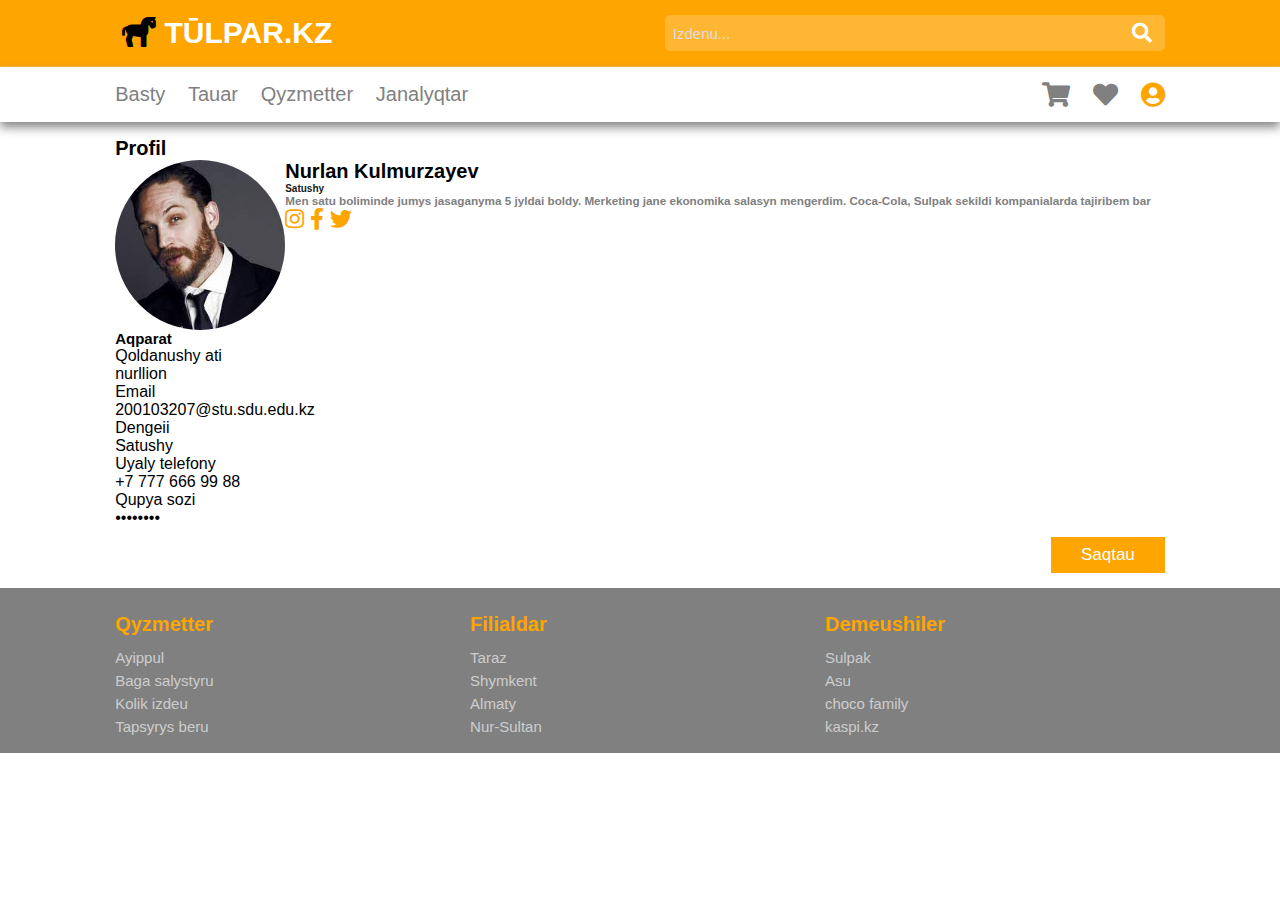
<file: profile.html>
<!DOCTYPE html>
<html lang="en">
<head>
    <meta charset="UTF-8">
    <meta name="viewport" content="width=device-width, initial-scale=1.0">
    <title>TŪLPAR.KZ</title>
    <link rel="shortcut icon" href="https://cdn0.iconfinder.com/data/icons/font-awesome-solid-vol-2/576/horse-512.png">

    <link rel="stylesheet" href="https://unpkg.com/swiper/swiper-bundle.min.css" />

    <link rel="stylesheet" href="https://cdnjs.cloudflare.com/ajax/libs/font-awesome/5.15.3/css/all.min.css">
    <link href="https://cdn.jsdelivr.net/npm/bootstrap@5.1.3/dist/css/bootstrap.min.css" rel="stylesheet" integrity="sha384-1BmE4kWBq78iYhFldvKuhfTAU6auU8tT94WrHftjDbrCEXSU1oBoqyl2QvZ6jIW3" crossorigin="anonymous">
    <link rel="stylesheet" href="style.css">

</head>
<body>
    

<header>

    <div class="header-1">

        <a href="index.html" class="logo"> <i class="fas fa-horse"></i> TŪLPAR.KZ </a>

        <form action="" class="search-bar-container">
            <input type="search" id="search-bar" placeholder="Izdenu...">
            <label for="search-bar" class="fas fa-search"></label>
        </form>

    </div>

    <div class="header-2">

        <div id="menu-bar" class="fas fa-bars"></div>

        <nav class="navbar">
            <a href="index.html">Basty</a>
            <a href="tauar.html">Tauar</a>
            <a href="service.html">Qyzmetter</a>
            <a href="news.html">Janalyqtar</a>
        </nav>

      <div class="icons">
            <a href="cart.html" class="fas fa-shopping-cart"></a>
            <a href="saved.html" class="fas fa-heart"></a>
            <a href="profile.html" class="fas fa-user-circle active"></a>
        </div>
    </div>

</header>


<section class="profile">
    <h1 class="mb-4 mt-3">Profil</h1>
    <div class="ms-3 profile-top mb-5">
        <div class="profile-avatar me-5">
            <img src="images/nurlan.jpg">
        </div>
        <div class="profile-name mt-3">
            <h1>Nurlan Kulmurzayev</h1>
            <h4 class="profile-name-bold mb-4">Satushy</h4>
            <h3 style="color: gray;" class="mb-3">Men satu boliminde jumys jasaganyma 5 jyldai boldy. Merketing jane ekonomika salasyn mengerdim. Coca-Cola, Sulpak sekildi kompanialarda tajiribem bar
             </h3>
            <div style="font-size: 22px; color: orange;">
                <span class="fab fa-instagram me-3"></span>
                <span class="fab fa-facebook-f me-3"></span>
                <span class="fab fa-twitter"></span>
            </div>
        </div>
    </div>
    <hr class="mb-5">
    <h2 class="mb-4">Aqparat</h2>
    <div class="row g-3 align-items-center mb-3">
      <div class="col-6">
        <label for="inputPassword6" class="col-form-label profile-text">Qoldanushy ati</label>
      </div>
      <div class="col-6 ">
        <input type="text" class="form-control profile-text" value="nurllion">
      </div>
    </div>
    <div class="row g-3 align-items-center mb-3">
      <div class="col-6">
        <label for="inputPassword6" class="col-form-label profile-text">Email</label>
      </div>
      <div class="col-6 ">
        <input type="text" class="form-control profile-text" value="200103207@stu.sdu.edu.kz">
      </div>
    </div>
    <div class="row g-3 align-items-center mb-3">
      <div class="col-6">
        <label for="inputPassword6" class="col-form-label profile-text">Dengeii</label>
      </div>
      <div class="col-6 ">
        <input type="text" class="form-control profile-text" value="Satushy">
      </div>
    </div>
    <div class="row g-3 align-items-center mb-3">
      <div class="col-6">
        <label for="inputPassword6" class="col-form-label profile-text">Uyaly telefony</label>
      </div>
      <div class="col-6 ">
        <input type="text" class="form-control profile-text" value="+7 777 666 99 88">
      </div>
    </div>
    <div class="row g-3 align-items-center mb-3">
      <div class="col-6">
        <label for="inputPassword6" class="col-form-label profile-text">Qupya sozi</label>
      </div>
      <div class="col-6 ">
        <input type="password" class="form-control profile-text" value="asgasgas">
      </div>
    </div>
    <div style="text-align:right">
        <button type="button" class="btn btn-outline-primary">Saqtau</button>
    </div>
</section>


<section class="footer">

    <div class="box-container">

        <div class="box">
            <h3>Qyzmetter</h3>
            <a href="#">Ayippul</a>
            <a href="#">Baga salystyru</a>
            <a href="#">Kolik izdeu</a>
            <a href="#">Tapsyrys beru</a>
        </div>
        <div class="box">
            <h3>Filialdar</h3>
            <a href="#">Taraz</a>
            <a href="#">Shymkent</a>
            <a href="#">Almaty</a>
            <a href="#">Nur-Sultan</a>
        </div>
        <div class="box">
            <h3>Demeushiler</h3>
            <a href="#">Sulpak</a>
            <a href="#">Asu</a>
            <a href="#">choco family</a>
            <a href="#">kaspi.kz</a>
        </div>

    </div>

</section>


<a href="#home" class="scroll-top fas fa-angle-up"></a>



<script src="https://unpkg.com/swiper/swiper-bundle.min.js"></script>

<script src="js/script.js"></script>

</body>
</html>
</file>
<file: style.css>
*{
  font-family: 'Roboto', sans-serif;
  margin:0; padding:0;
  box-sizing: border-box;
  outline: none; border:none;
  text-decoration: none !important;
  transition: all .2s linear;
}

html{
  font-size: 62.5%;
  overflow-x: hidden;
  scroll-behavior: smooth;
  scroll-padding-top: 7rem;
}

section{
  padding:1.5rem 9%;
}

.heading{
  font-size: 3rem;
  color:#444;
  padding-left: 1rem;
  border-left: .4rem solid orange;
  margin-top: 1rem;
  margin-bottom: 3rem;
}

.btn{
  display: inline-block;
  margin-top: 1rem;
  padding:.8rem 3rem;
  background:orange;
  color:white;
  font-size: 1.7rem;
  cursor: pointer;
}

.btn:hover{
  background:grey;
}

.header-1,
.header-2{
  display: flex;
  align-items: center;
  justify-content: space-between;
  padding:1.5rem 9%;
  background:orange;

}

.header-1{
  border-bottom: .1rem solid rgba(255,255,255,.2);
}

.header-2{
  background:white;
  box-shadow: 0 .5rem 1rem grey;
  position: relative;
  z-index: 10000;
}

.header-1 span{
  font-weight: lighter;
  color:white;
  font-size: 1.7rem;
}

.header-1 a{
  padding:0 .7rem;
  color:white;
  font-size: 2rem;
}

.header-1 a:hover{
  color:yellow;
}

.header-1 .logo{
  font-weight: bolder;
  font-size: 3rem;
  color:white;
}

.header-1 .logo i{
  color:black;
}

.header-1 .search-bar-container{
  display: flex;
  align-items: center;
  width: 50rem;
  padding:0.8rem;
  background:rgba(255,255,255,.2);
  border-radius: .5rem;
}

.header-1 .search-bar-container #search-bar{
  width: 100%;
  background:none;
  text-transform: none;
  color:white;
  font-size: 1.5rem;
}

.header-1 .search-bar-container #search-bar::placeholder{
  text-transform: capitalize;
  color:#ddd;
}

.header-1 .search-bar-container label{
  color:white;
  cursor: pointer;
  font-size: 2rem;
  padding:0 .5rem;
}

.header-1 .search-bar-container label:hover{
  color:yellow;
}

.header-2 .navbar a{
  color:grey;
  font-size: 2rem;
  margin-right: 2rem;
}

.header-2 .icons a{
  color:grey;
  font-size: 2.5rem;
  margin-left: 2rem;
}

.header-2 a:hover, .header-2 a.active{
  color: orange;
}

#menu-bar{
  font-size: 3rem;
  color:grey;
  border:.1rem solid grey;
  border-radius: .5rem;
  padding:.5rem 1.5rem;
  cursor: pointer;
  display: none;
}

.header-2.active{
  position: fixed;
  top:0; left: 0; right: 0;
}

.home{
  padding-top: 0;
}

.home .home-slider{
  box-shadow: 0 .5rem 1rem rgba(0,0,0,.1);
  border:.1rem solid rgba(0,0,0,.3);
  border-top: 0;
}

.home .home-slider .box{
  background-size: cover !important;
  background-position: center !important;
  min-height: 55rem;
  position: relative;
}

.home .home-slider .box .content{
  position: absolute;
  top:50%; left: 5%;
  transform: translateY(-50%);
  max-width: 50rem;
}

.home .home-slider .box .content span{
  font-size: 3rem;
  color:white;
}

.home .home-slider .box .content h3{
  font-size: 6rem;
  color:white;
  padding:.5rem 0;
}

.banner-container{
  display: flex;
  flex-wrap: wrap;
  gap:1.5rem;
}

.banner-container .banner{
  flex:1 1 40rem;
  height:25rem;
  border:.1rem solid grey;
  box-shadow: 0 .5rem 1rem grey;
  overflow: hidden;
  position: relative;
}

.banner-container .banner .content{
  position: absolute;
  top:50%; left: 4%;
  transform: translateY(-50%);
}

.banner-container .banner img{
  height: 100%;
  width:100%;
  object-fit: cover;
}

.banner-container .banner .content span{
  color:grey;
  font-size:1.7rem;
}

.banner-container .banner .content h3{
  color:#333;
  font-size:3rem;
}

.banner-container .banner:hover img{
  transform: scale(1.2);
}

.category .box-container{
  display: flex;
  flex-wrap: wrap;
  gap:1.5rem;
}

.category .box-container .box{
  position: relative;
  flex:1 1 23rem;
  height: 35rem;
  overflow: hidden;
  border:.1rem solid rgba(0,0,0,.3);
  box-shadow: 0 .5rem 1rem rgba(0,0,0,.1);
}

.category .box-container .box img{
  height: 100%;
  width:100%;
  object-fit: cover;
}

.category .box-container .box .content{
  position: absolute;
  bottom: -5.5rem;
  background: #fff;
  border-top:.1rem solid rgba(0,0,0,.3);
  text-align: center;
  padding:.5rem 0;
  width:100%;
}

.category .box-container .box:hover .content{
  bottom:0;
}

.category .box-container .box .content h3{
  color:#333;
  font-size: 2.5rem;
  padding:.5rem 0;
}

.category .box-container .box .content .btn{
  margin-bottom: 1.3rem;
}

.product .box-container{
  display: flex;
  flex-wrap: wrap;
  gap:2rem;
}

.product .box-container .box{
  flex:1 1 30rem;
  border:.1rem solid rgba(0,0,0,.3);
  box-shadow: 0 .5rem 1rem rgba(0,0,0,.1);
  text-align: center;
  position: relative;
  overflow: hidden;
}

.product .box-container .box img{
  height: 30rem;
  width:100%;
  border-bottom:.1rem solid rgba(0,0,0,.3);
  object-fit: cover;
}

.product .box-container .box .discount{
  position: absolute;
  top:1rem; left:1rem;
  color: #fff;
  font-size: 2rem;
  padding:.5rem 1rem;
}

.product .box-container .box .icons{
  position: absolute;
  top:1rem; right:-8rem;
  display: flex;
  flex-flow: column;
  background:#fff;
  border-radius: 5rem;
  padding:.5rem;
  box-shadow: 0 .5rem 1rem rgba(0,0,0,.1);
}

.product .box-container .box:hover .icons, .product .box-container .box .icons.active{
  right:1rem;
}

#no-item {
  display: none;
  min-height: 250px;
  align-items: center;
  justify-content: center;
  margin: 0 auto;
}
#no-item h2{
  text-align: center;
  opacity: 0.8;
}

.product .box-container .box .icons a{
  height: 4rem;
  width:4rem;
  line-height: 4rem;
  font-size: 1.5rem;
  color:#333;
  border-radius: 5rem;
  margin:.1rem;
  cursor: pointer;
}

.product .box-container .box .icons a:hover, .product .box-container .box .icons.active a{
  color:#fff;
  background:orange;
}

.product .box-container .box h3{
  color:#333;
  font-size: 2.5rem;
  padding:1rem 0;
}

.product .box-container .box .stars i{
  color:grey;
  font-size: 2rem;
}

.product .box-container .box .color{
  padding:1rem 0;
}

.product .box-container .box .color span{
  font-size: 2rem;
}

.product .box-container .box .color input{
  font-size: 2rem;
  padding:.5rem;
  text-align: center;
  background:rgba(0,0,0,.1);
}

.product .box-container .box .price{
  font-weight: bolder;
  color:orange;
  font-size: 2rem;
}

.product .box-container .box .price span{
  text-decoration: line-through;
  color:#999;
  font-size: 1.5rem;
}

.product .box-container .box .btn{
  display: block;
  margin:2rem;
}

.saved-container .box{
  flex:1 1 30rem !important;
  max-width: 330px;
}

.my-alert{
  opacity: 0;
  width: 300px;
  position: fixed;
  right: -300px;
  bottom: 0;
  font-size: 14px;
  transition: all 0.3s ease-in 0s;
}
.my-alert.active{
  opacity: 1;
  right: 0px;
}

.icons-container{
  display: flex;
  flex-wrap: wrap;
  gap:2rem;
}

.icons-container .icon{
  padding:2rem 0;
  display: flex;
  align-items: center;
  flex:1 1 25rem;
}

.icons-container .icon .content{
  padding-left: 2rem;
}

.icons-container .icon .content h3{
 font-size: 2rem;
}

.icons-container .icon .content p{
  font-size: 1.5rem;
  color:#666;
}

.deal .row{
  display: block;
  flex-wrap: wrap;
  gap:1.5rem;
  align-items: center;
}

.deal .row .image{
  flex:1 1 40rem;
  margin-top: 30px;
}

.deal .row .image img{
  width:100%;
}

.deal .row .content{
  flex:1 1 40rem;
}

.deal .row .content .title{
  font-size: 3.5rem;
  color:#333;
}

.deal .row .content p{
  font-size: 1.5rem;
  color:#666;
  padding:1rem 0;
}

.deal .row .content .count-down{
  display: flex;
  padding:1rem 0;
  gap:1.5rem;
}

.deal .row .content .count-down .box{
  width:9rem;
  text-align: center;
  border:.1rem solid grey;
  border-radius: 30px;
}

.deal .row .content .count-down .box h3{
  font-size: 5rem;
  color:#333;
}

.deal .row .content .count-down .box span{
  font-size: 1.7rem;
  color:black;
  display: block;
  background:transparent;
  padding:.5rem;
}

.contact .row{
  display: flex;
  flex-wrap: wrap;
  border:.1rem solid grey;
}

.contact .row .map{
  width:100%;
}

.contact .row form{
  padding:2rem;
  flex:1 1 40rem;
}

.contact .row form .inputBox{
  position: relative;
}

.contact .row form .inputBox input, .contact .row form .inputBox textarea{
  width:100%;
  border-bottom: .1rem solid grey;
  padding:1rem 0;
  margin:1.5rem 0;
  font-size: 1.7rem;
  text-transform: none;
  color:#333;
}

.contact .row form .inputBox textarea{
  resize: none;
  height:15rem;
}

.contact .row form .inputBox input:focus,
.contact .row form .inputBox textarea:focus{
  border-color: orange;
}

.contact .row form .inputBox label{
  position: absolute;
  top:2.3rem; left:0;
  font-size: 1.7rem;
}

.contact .row form .inputBox input:focus ~ label,
.contact .row form .inputBox textarea:focus ~ label,
.contact .row form .inputBox input:valid ~ label,
.contact .row form .inputBox textarea:valid ~ label{
  top:-.1rem;
  font-size: 1.5rem;
  color:#666;
}

.footer .box-container{
  display: flex;
  flex-wrap: wrap;
  gap:1.5rem;
}

.footer .box-container .box{
  flex:1 1 25rem;
}

.footer .box-container .box h3{
  color:orange;
  font-size: 2rem;
  padding:1rem 0;
}

.footer .box-container .box p{
  color:white;
  font-size: 1.5rem;
  padding:1rem 0;
}

.footer .box-container .box a{
  display: block;
  color:white;
  opacity: 0.6;
  font-size: 1.5rem;
  padding:0.3rem 0;
}

.footer .box-container .box a:hover{
  text-decoration: underline;
}


.footer{
  background-color: grey;
}


.scroll-top{
  position: fixed;
  bottom: 7.5rem; right:2rem;
  z-index: 1000;
  font-size: 3.5rem;
  background:rgba(0,255,0,.1);
  color:orange;
  border-radius: .5rem;
  border:.1rem solid rgba(0,0,0,.1);
  padding:.5rem 1.5rem;
  display: none;
}

.scroll-top:hover{
  background:orange;
  color:#fff;
}

.form-group-title{
  font-size: 24px;
  margin: 30px 0 10px 0;
}
.form-group{
  border: 1px solid orange;
  border-radius: 6px;
  padding: 10px 35px 10px 15px;
  outline: none;
  cursor: pointer;
  margin-top: 50PX;
  margin-bottom: 50px;
  text-align: center;
  margin: 20px 100px 20px 100px;
}
.detail li{
  text-align: center;
  margin: 40px 0 40px 0;
}

.detail .last-detail{
  margin-bottom: 0;
}

.about .row{
    display: flex;
    align-items: center;
    flex-wrap: wrap;
    border: 2px solid orange;
}

.about .row .image{
    flex:1 1 45rem;
}

.about .row .image img{
    width: 100%;
}
.about .row .content{
    flex:1 1 45rem;
    padding:2rem;
}

.about .row .content h3{
    font-size: 3rem;
    color:white;
}

.about .row .content p{
    font-size: 1.6rem;
    color:black;
    padding:1rem 0;
    line-height: 1.8;
}

.review .box-container{
    display: block;
}

.review .box-container .box{
    text-align: center;
    padding:20px
}

.review .box-container .box p{
    font-size: 1.5rem;
    color:grey;
    padding:2rem 0;
}

.review .box-container .box .user{
    height: 7rem;
    width: 7rem;
    border-radius: 50%;
    object-fit: cover;
}

.review .box-container .box h3{
    padding:1rem 0;
    font-size: 2rem;
    color:black;
}

.review .box-container .box .stars i{
    font-size: 1.5rem;
    color: grey;
}

@media (max-width:1200px){

  html{
    font-size: 55%;
  }

}

@media (max-width:991px){

  .header-1,
  .header-2{
    padding:2rem;
  }

  section{
    padding:1.5rem;
  }

}

@media (max-width:768px){

  #menu-bar{
    display: initial;
  }

  .header-2 .navbar{
    position: absolute;
    top:100%; left: 0; right: 0;
    background:#eee;
    padding:1rem 2rem;
    border-top: .1rem solid rgba(0,0,0,.3);
    clip-path: polygon(0 0, 100% 0, 100% 0, 0 0);
  }

  .header-2 .navbar.active{
    clip-path: polygon(0 0, 100% 0, 100% 100%, 0% 100%);
  }

  .header-2 .navbar a{
    display: block;
    margin:1.5rem 0;
    padding:1.5rem;
    border-radius: .5rem;
    border:.1rem solid rgba(0,0,0,.3);
    background:#fff;
    text-align: center;
  }

  .header-1{
    flex-flow: column;
  }

  .header-1 .search-bar-container{
    width: 100%;
    margin-top: 2rem;
  }

  .home .home-slider .box{
    background-position: right !important;
    z-index: 0;
  }

  .home .home-slider .box::before{
    content: '';
    position: absolute;
    top:0; left: 0;
    height: 100%;
    width:100%;
    z-index: -1;
    background: rgba(255,255,255,.7);
  }

  .home .home-slider .box .content h3{
    font-size: 4.5rem;
  }

}

@media (max-width:450px){

  html{
    font-size: 50%;
  }

  .header-1{
    display: none;
  }

  .deal .row .content .count-down .box{
    width:7rem;
  }

  .deal .row .content .count-down .box h3{
    font-size: 3rem;
    padding:.5rem 0;
  }

  .deal .row .content .count-down .box span{
    font-size: 1.5rem;
  }

}

.cart-item{
  align-items: center;
  border: 1px solid #000;
  padding: 5px 0;
  box-shadow: 0px 6px 8px 0px rgba(50, 50, 50, 0.4);
}
.cart-item:hover{
  transform: translateY(-5px);
}
.cart-item-img img{
  width: 200px;
  height: 150px;
  object-fit: cover;
}
.cart-item-name{
  font-weight: 700;
}
.cart-item-description{
  opacity: 0.9;
}
.cart-item-delete{
  width: 20px;
  height: 20px;
}
.cart-item-delete img{
  width: 100%;
  cursor: pointer;
}
.cart-button{
  text-align: center;
}
.cart-bottom{
  text-align: right;
}
.cart-bottom h2{
  font-weight: 700;
}
.cart-footer{
  display: none;
}

.modal {
  display: none;  
  position: fixed; 
  z-index: 100000; 
  left: 0;
  top: 0;
  width: 100%; 
  height: 100%; 
  overflow: auto; 
  background-color: rgb(0,0,0); 
  background-color: rgba(0,0,0,0.4); 
}
.modal.active{
  display: block !important;
}
.modal-content {
  background-color: #fefefe;
  margin: 15% auto;
  padding: 20px;
  border: 1px solid #888;
  width: 20%; 
  align-items: center;
}
.modal-img{
  width: 70px;
  height: 70px;
}
.modal-img img{
  width: 100%;
}
.modal-text{
  font-weight: 700;
  text-align: center;
}

.profile-avatar{
  min-width: 170px;
  min-height: 170px;
  max-width: 170px;
  max-height: 170px;
}
.profile-avatar img{
  border-radius: 50%;
  width: 100%;
}
.profile-top{
  display: flex;
}
.profile-name-bold{
  font-weight: 700;
  opacity: 0.9;
}
.profile-text{
  font-size: 16px;
}

.news-item-bottom{
  opacity: 0.8;
  text-align: right;
  display: flex;
  justify-content: flex-end;
}
.news-item p{
  font-size: 14px;
}
.news-item{
  color: #000;
}
.news-item h2{
  font-size: 24px;
  font-weight: 700;
}
.news-item-img img{
  width: 100%;
  border-radius: 5px;
  height: 250px;
  object-fit: cover;
}
.news-item-content{
  padding: 0 5px;
}

.single-photo{
  max-height: 500px;
  overflow: hidden;
}
.single-photo img{
  object-fit: cover;
  width: 100%;
}
.single-title{
  font-size: 50px;
  font-weight: 700;
}
@media(min-width: 1024px) {
  .single-content{
    padding: 0 150px;
  }  
}
.single-content p{
  font-size: 18px;
  color: #404040;
  line-height: 14px/18px;
  margin-bottom: 30px;
}
.single-content img{
  width: 100%;
  margin-bottom: 30px;
}
.single-stat{
  display: flex;
  justify-content: flex-end;
  font-size: 16px;
  margin-top: 15px;
}
</file>
